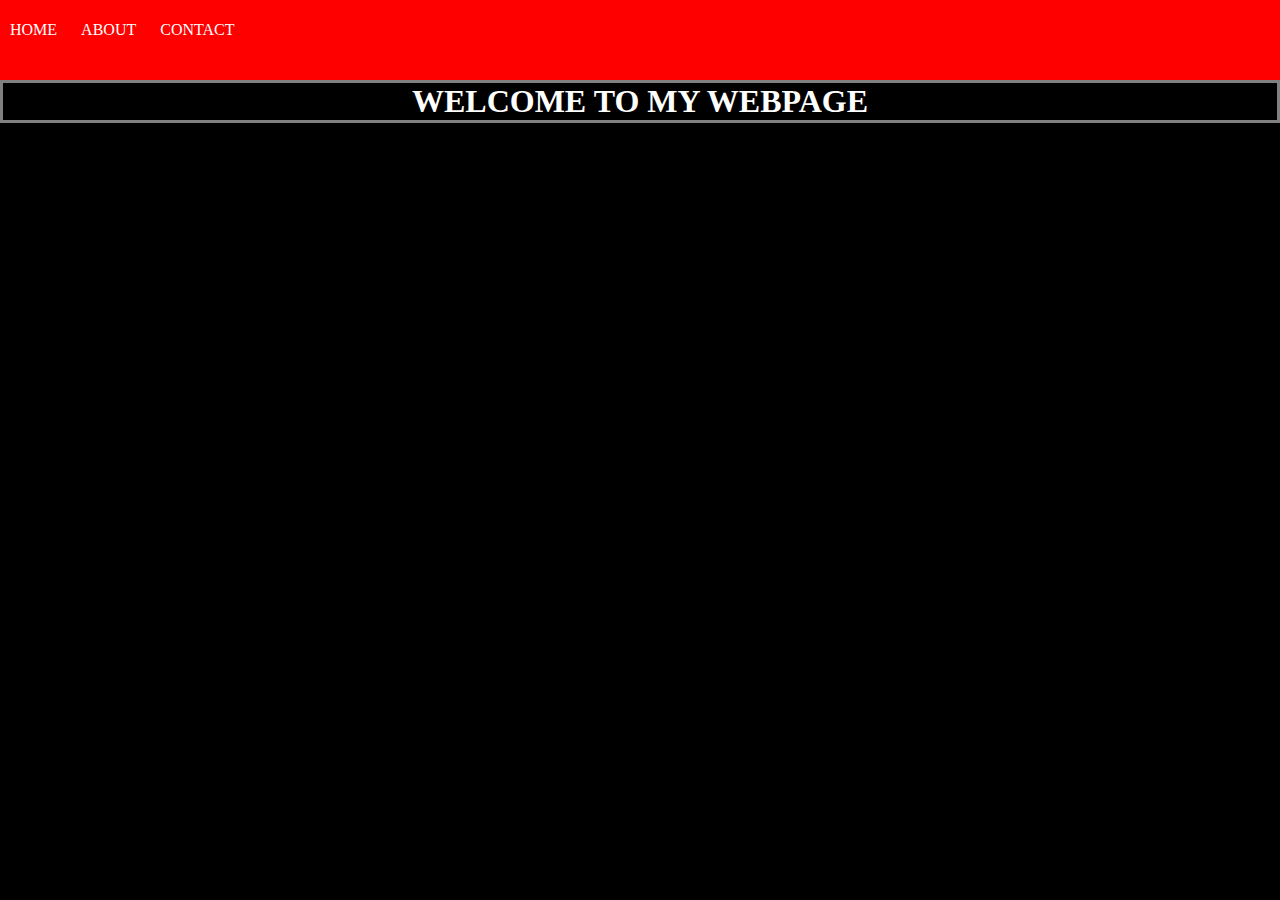
<file: index.html>
<!DOCTYPE html>
<html lang="en">
<head>
    <meta charset="UTF-8">
    <title>ClicksHome</title>
    <link rel="stylesheet" href="style.css">
</head>
<body>

    <nav>
        <a href="index.html">HOME</a>
        <a href="about.html">ABOUT</a>
        <a href="contact.html">CONTACT</a>
    </nav>
    <h1>WELCOME TO MY WEBPAGE</h1>

</body>
</html>
</file>
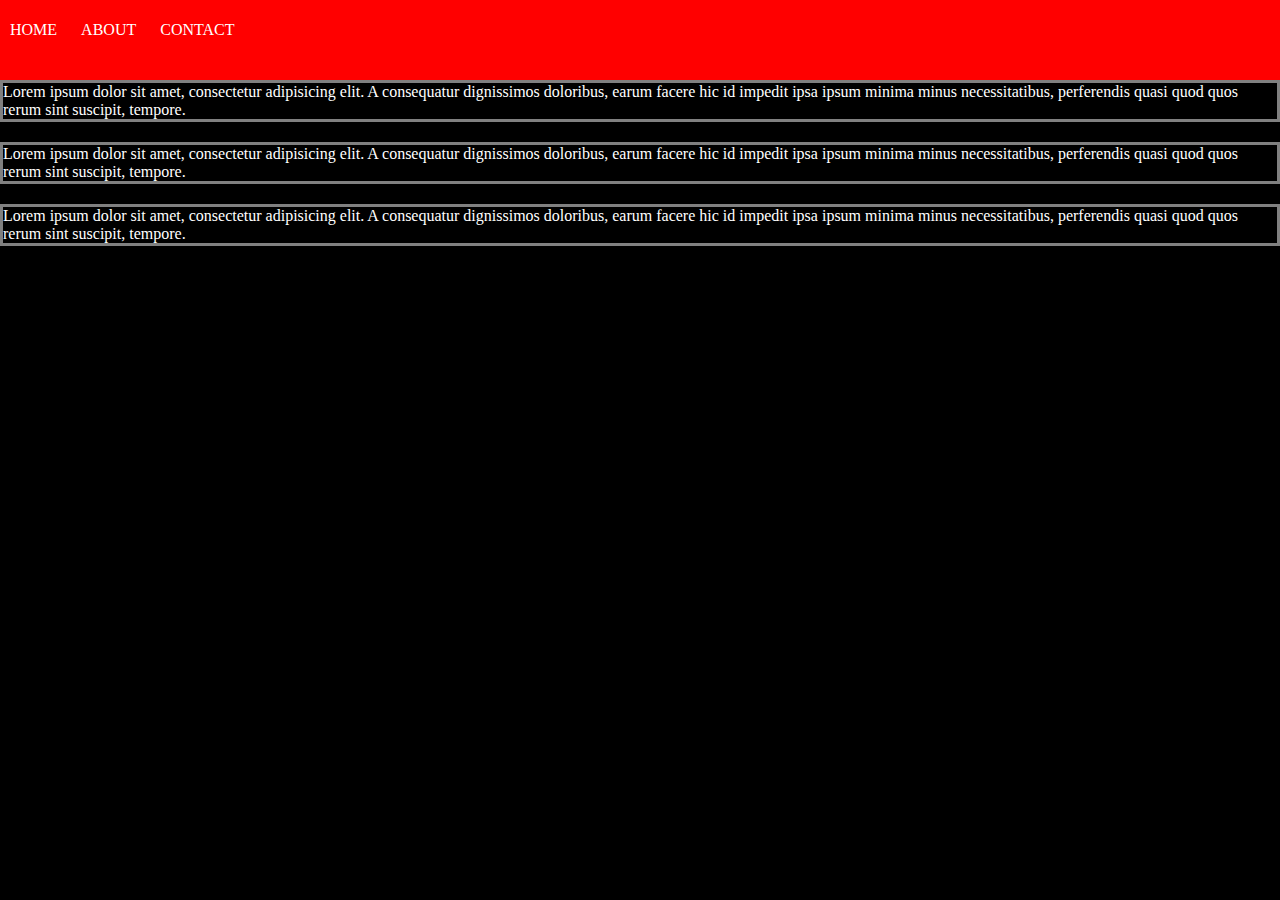
<file: about.html>
<!DOCTYPE html>
<html lang="en">
<head>
    <meta charset="UTF-8">
    <title>ClicksAbout</title>
    <link rel="stylesheet" href="style.css">
</head>
<body>

<nav>
    <a href="index.html">HOME</a>
    <a href="about.html">ABOUT</a>
    <a href="contact.html">CONTACT</a>
</nav>
<p>Lorem ipsum dolor sit amet, consectetur adipisicing elit. A consequatur dignissimos doloribus, earum facere hic id impedit ipsa ipsum minima minus necessitatibus, perferendis quasi quod quos rerum sint suscipit, tempore.</p>
<p>Lorem ipsum dolor sit amet, consectetur adipisicing elit. A consequatur dignissimos doloribus, earum facere hic id impedit ipsa ipsum minima minus necessitatibus, perferendis quasi quod quos rerum sint suscipit, tempore.</p>
<p>Lorem ipsum dolor sit amet, consectetur adipisicing elit. A consequatur dignissimos doloribus, earum facere hic id impedit ipsa ipsum minima minus necessitatibus, perferendis quasi quod quos rerum sint suscipit, tempore.</p>

</body>
</html>
</file>
<file: style.css>
*{
    margin: 0;
}

nav{
    height: 80px;
    width: 100%;
    background-color: red;
    color: white;
}

a{
    color: white;
    text-decoration: none;
    transition: .5s;
    margin: 0 10px;
    line-height: 60px;
}

a:hover{
    font-size: 21px;
}

img{
    height: 200px;
    border: solid grey;

}

h1{
    text-align: center;
    color: white;
    border: solid grey;

}

p{
    margin-bottom: 20px;
    color: white;
    border: solid grey;
}
body{
    background-color: black;
}
</file>
